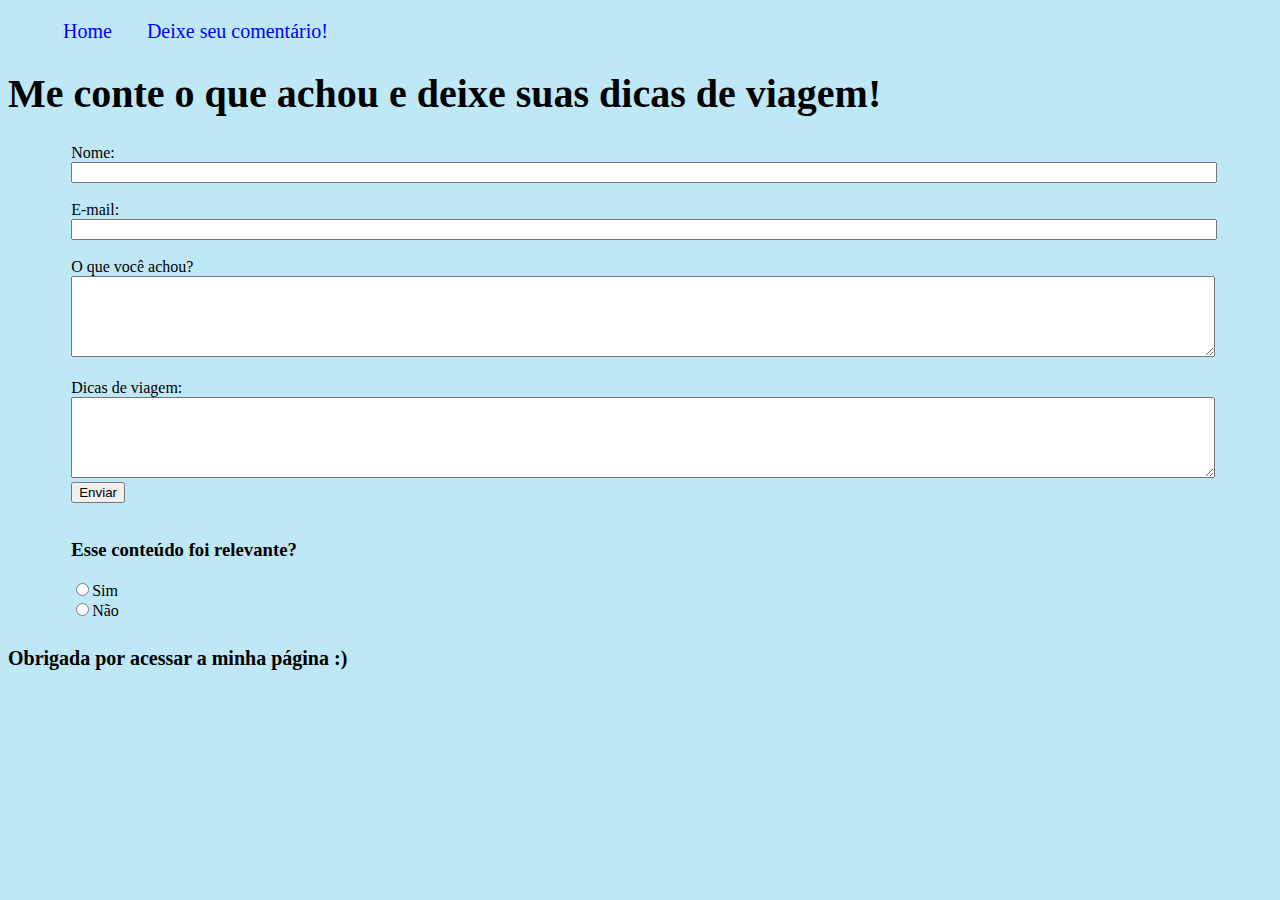
<file: comentarios.html>
<!DOCTYPE html>
<html lang="pt-br">

<head>
    <meta charset="UTF-8">
    <meta name="viewport" content="width=device-width, initial-scale=1.0">
    <title>Deixe seu comentário</title>
    <link rel="stylesheet" href="assets/css/style.css">
</head>

<body>
    <ul id="menu">
        <li>
            <a href="index.html">Home</a>
        </li>
        <li>
            <a href="comentarios.html">Deixe seu comentário!</a>
        </li>
    </ul>

    <h1>Me conte o que achou e deixe suas dicas de viagem!</h1>
    <section class="forms">
        <form>
            <label for="nome">Nome:</label> <br>
            <input type="text" id="nome" onkeydown ='validaNome'>
            <div id="txtNome"></div>
            <br>
            <label for="email">E-mail:</label> <br>
            <input type="text" id="email" onkeyup="validaEmail">
            <div id="txtEmail"></div>
            <br>
            <label for="comentario">O que você achou?</label> <br>
            <textarea name="comentario" id="comentario" cols="40" rows="5"></textarea>
            <br>
            <br>
            <label for="dicas">Dicas de viagem:</label> <br>
            <textarea name="dicas" id="dicas" cols="40" rows="5"></textarea>
            <br>
            <button>Enviar</button>
            <br>
            <br>
            <h3>Esse conteúdo foi relevante?</h3>
            <input type="radio">Sim <br>
            <input type="radio">Não
        </form>
    </section>
    <h4>Obrigada por acessar a minha página :)</h4>

    <script src="assets/js/script.js"></script>

</body>

</html>
</file>
<file: assets/css/style.css>
.center {
    text-align: center;
}

.container {
    display: flex;
    justify-content: center;
    align-items: center;
}

.container p {
    margin-right: auto;
}

.containerMalta {
    margin-right: auto;
}

#menu li {
    display: inline;
    padding: 15px;
    text-decoration: none;
}

#menu li a {
    text-decoration: none;
    color: blue;
}

section {
    width: 90%;
    margin: 0 auto;
}

body {
    font-size: 20px;
    background-color: rgb(190, 232, 245);
    color: black;
}

.forms {
    font-size: 16px;
    justify-content: left;
}
</file>
